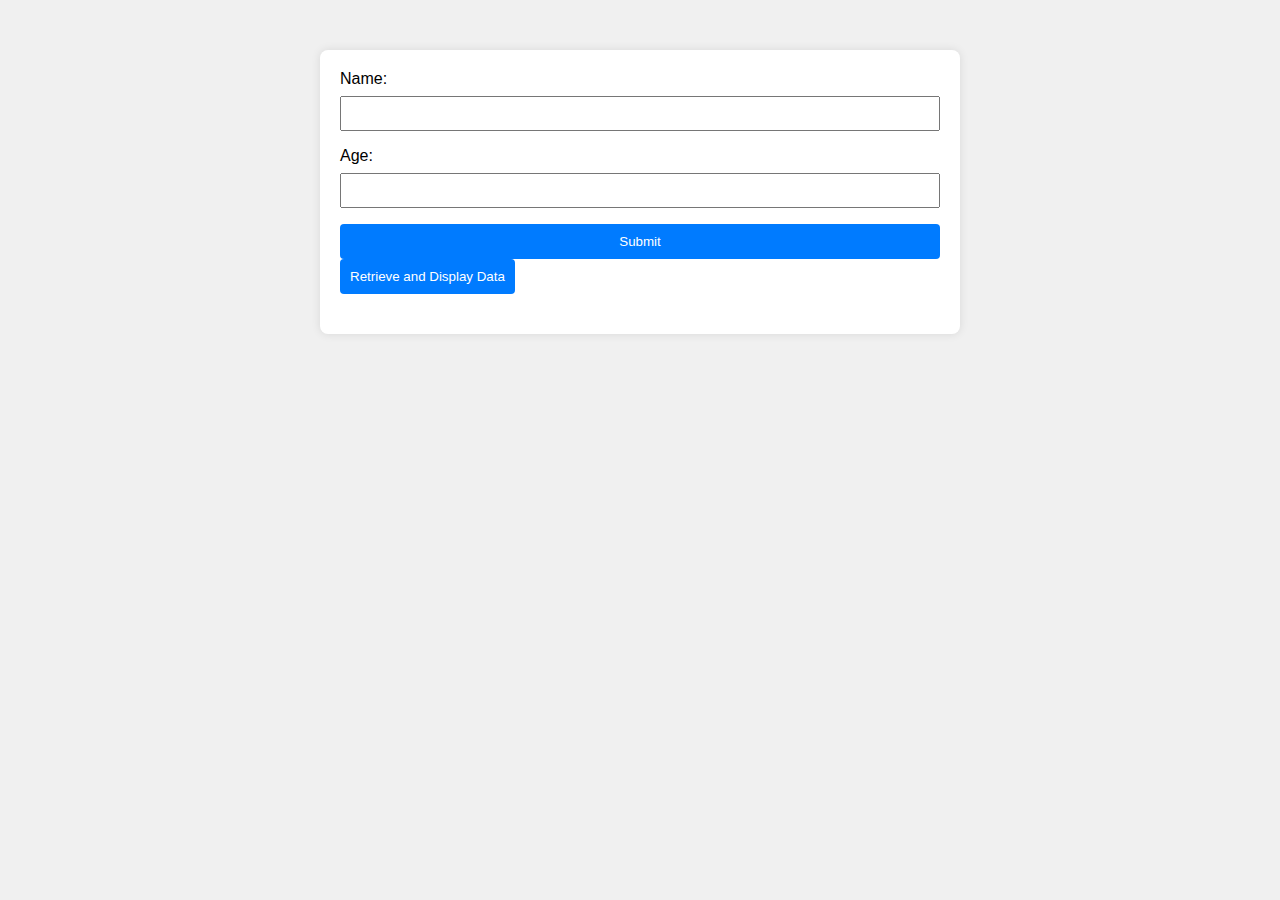
<file: prob1/index.html>
<!DOCTYPE html>
<html lang="en">
<head>
    <meta charset="UTF-8">
    <meta name="viewport" content="width=device-width, initial-scale=1.0">
    <title>Document</title>
    <link rel="stylesheet" href="index.css">
</head>
<body>
    


   
   
    
        <div class="container">
            <form id="userDataForm">
                <label for="name">Name:</label>
                <input type="text" id="name" name="name" required>
    
                <label for="age">Age:</label>
                <input type="number" id="age" name="age" required>
    
                <button type="submit">Submit</button>
            </form>
    
            <button id="retrieveDataBtn">Retrieve and Display Data</button>
    
            <div id="userDataDisplay">
                <!-- Data will be displayed here -->
            </div>
        </div>
    
        <script src="index.js"></script>
  
    



















</body>
</html>
</file>
<file: prob1/index.css>
body {
    font-family: Arial, sans-serif;
    background-color: #f0f0f0;
    margin: 0;
    padding: 0;
}

.container {
    max-width: 600px;
    margin: 50px auto;
    background-color: #fff;
    padding: 20px;
    border-radius: 8px;
    box-shadow: 0 0 10px rgba(0, 0, 0, 0.1);
}

form {
    display: flex;
    flex-direction: column;
}

label {
    margin-bottom: 8px;
}

input {
    padding: 8px;
    margin-bottom: 16px;
}

button {
    padding: 10px;
    background-color: #007BFF;
    color: #fff;
    border: none;
    border-radius: 4px;
    cursor: pointer;
}

button:hover {
    background-color: #0056b3;
}

#userDataDisplay {
    margin-top: 20px;
}

table {
    width: 100%;
    border-collapse: collapse;
    margin-top: 10px;
}

th, td {
    padding: 12px;
    text-align: left;
    border-bottom: 1px solid #ddd;
}

th {
    background-color: #007BFF;
    color: #fff;
}
</file>
